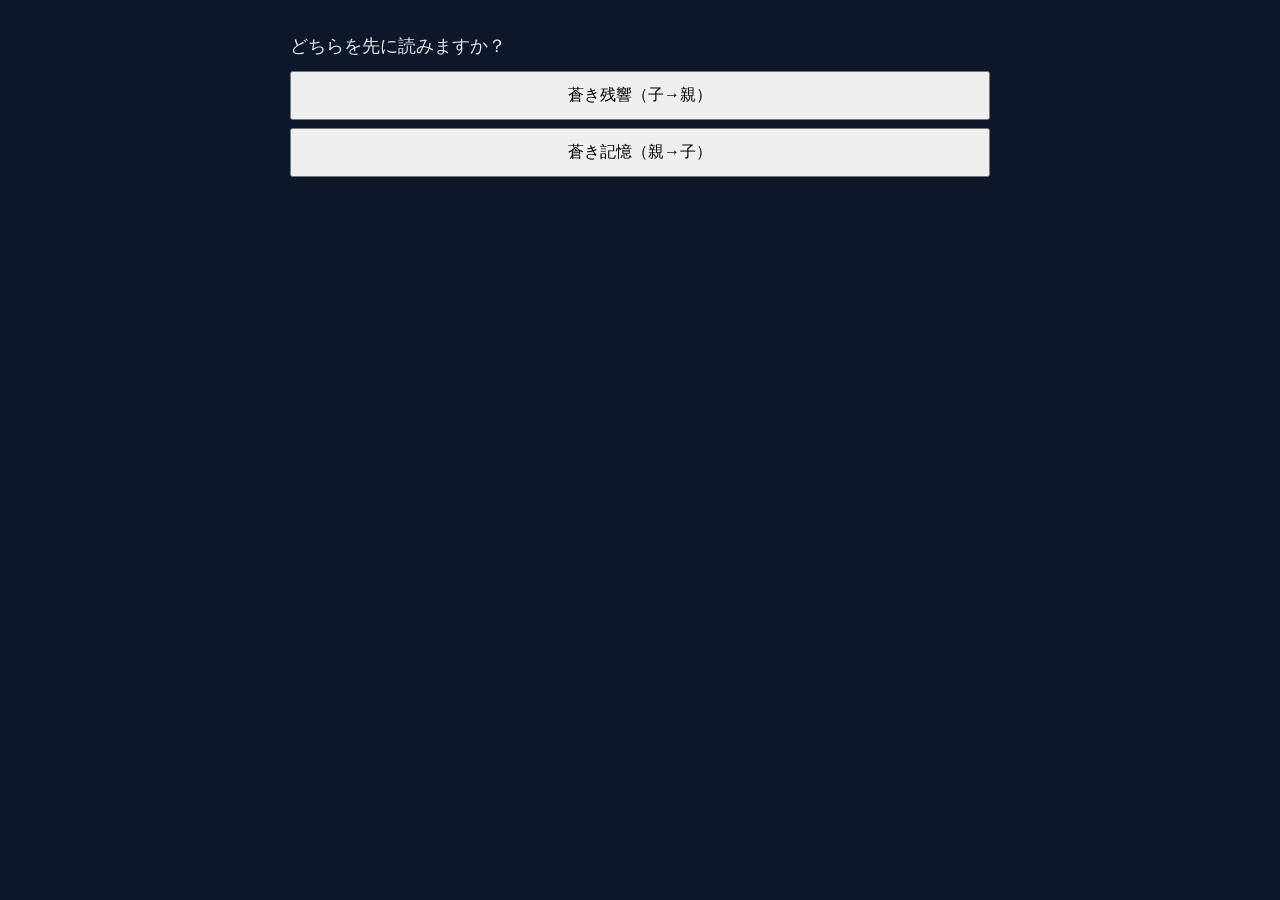
<file: index.html>
<!DOCTYPE html>
<html lang="ja">
<head>
  <meta charset="UTF-8">
  <meta name="viewport" content="width=device-width, initial-scale=1.0">
  <title>運命が蒼く輝く</title>
  <link rel="stylesheet" href="style.css">
</head>
<body>
    <div id="game">
        <div id="text"></div>
        <div id="choices"></div>
    </div>

    <script src="main.js"></script>
</body>
</html>
</file>
<file: style.css>
body {
  background: #0f172a;
  color: #e5e7eb;
  font-family: "������", serif;
  font-size: 16px; /* ��T�C�Y */
}

#game {
  max-width: 700px;
  margin: 20px auto;
  padding: 10px;
}

#text {
  white-space: pre-wrap;
  line-height: 1.9;
  font-size: 1.1rem; /*�����傫��*/
}

button {
  display: block;
  width: 100%;
  margin: 8px 0;
  padding: 12px;
  font-size: 1rem;
}
</file>
<file: novel_59_code/style.css>
body {
  background: #0f172a;
  color: #e5e7eb;
  font-family: "������", serif;
  font-size: 16px; /* ��T�C�Y */
}

#game {
  max-width: 700px;
  margin: 20px auto;
  padding: 10px;
}

#text {
  white-space: pre-wrap;
  line-height: 1.9;
  font-size: 1.1rem; /*�����傫��*/
}

button {
  display: block;
  width: 100%;
  margin: 8px 0;
  padding: 12px;
  font-size: 1rem;
}
</file>
